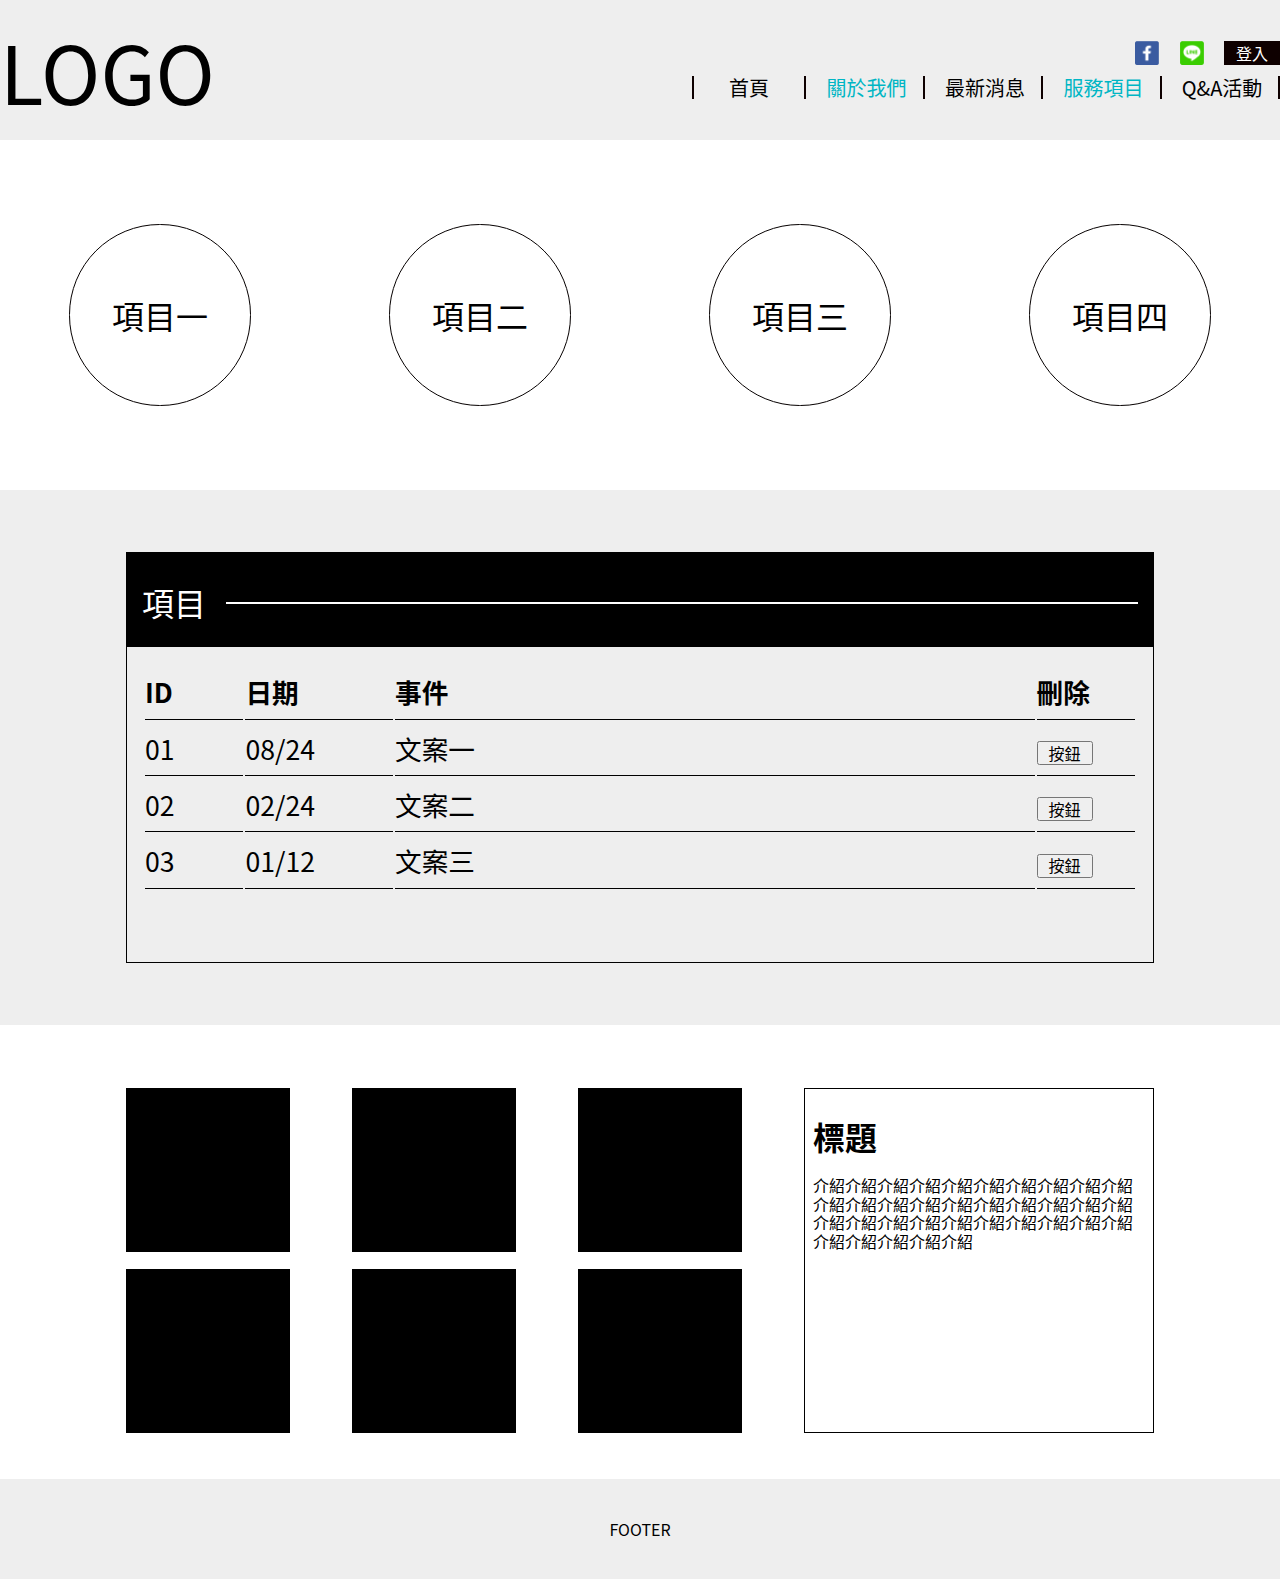
<file: HO_CHENG/index.html>
<!DOCTYPE html>
<html lang="zh-TW">
<head>
    <meta charset="UTF-8">
    <meta http-equiv="X-UA-Compatible" content="IE=edge">
    <meta name="viewport" content="width=device-width, initial-scale=1.0">
    <link rel="stylesheet" href="/HO_CHENG/css/reset.css">
    <link rel="stylesheet" href="/HO_CHENG/css/layout.css">
    <link rel="stylesheet" href="/HO_CHENG/css/style.css">
    <title>和承國際_切版測驗</title>
</head>
<body>
    <div class="header">
        <div class="container">
            <div class="row">
                <div class="logo">
                    <a href="#">LOGO</a>
                </div>
                <div class="nav">
                    <div class="nav-social">
                        <a class="social social-fb" href="#">
                            <img class="img-social imgimg-fb" src="/HO_CHENG/img/icon_fb.png" alt="">
                        </a>
                        <a class="social social-line" href="#">
                            <img class="img-social img-line"  src="/HO_CHENG/img/icon_line.png" alt="">
                        </a>
                        <button class="social-enroll">登入</button>
                    </div>
                    <ul class="nav-items">
                        <li class="nav-item"><a href="#">首頁</a></li>
                        <li class="nav-item"><a href="#">關於我們</a></li>
                        <li class="nav-item"><a href="#">最新消息</a></li>
                        <li class="nav-item"><a href="#">服務項目</a></li>
                        <li class="nav-item">
                            <a href="#">Q&A活動</a>
                            <ul class="nav-dropbox">
                                <li class="nav-dropbox-item"><a href="#">問題一</a></li>
                                <li class="nav-dropbox-item"><a href="#">問題二</a></li>
                            </ul>
                        </li>
                    </ul>
                </div>
            </div>
        </div>
    </div>

    <div class="banner">
        <div class="container">
            <div class="row">
                <div class="col-2">
                    <div class="item">項目一</div>
                </div>
                <div class="col-2">
                    <div class="item">項目二</div>
                </div>
                <div class="col-2">
                    <div class="item">項目三</div>
                </div>
                <div class="col-2">
                    <div class="item">項目四</div>
                </div>
            </div>
        </div>
    </div>

    <div class="table">
        <div class="container">
            <div class="table-content">
                <div class="table-name">
                    <p>項目</p>
                    <span></span>
                </div>
                <table>
                    <tr>
                        <th width="10%">ID</th>
                        <th width="15%">日期</th>
                        <th width="65%">事件</th>
                        <th width="10%">刪除</th>
                    </tr>
                    <tr>
                        <td>01</td>
                        <td>08/24</td>
                        <td>文案一</td>
                        <td>
                            <button>按鈕</button>
                        </td>
                    </tr>
                    <tr>
                        <td>02</td>
                        <td>02/24</td>
                        <td>文案二</td>
                        <td>
                            <button>按鈕</button>
                        </td>
                    </tr>
                    <tr>
                        <td>03</td>
                        <td>01/12</td>
                        <td>文案三</td>
                        <td>
                            <button>按鈕</button>
                        </td>
                    </tr>
                    <tr>
                        <td>&nbsp</td>
                        <td>&nbsp</td>
                        <td>&nbsp</td>
                        <td>&nbsp</td>
                    </tr>
                </table>      
            </div>
        </div>
    </div>

    <div class="gallery">
        <div class="container">
            <div class="gallery-inner">
                <div class="pic-item"></div>
                <div class="pic-item"></div>
                <div class="pic-item"></div>
                <div class="pic-item"></div>
                <div class="pic-item"></div>
                <div class="pic-item"></div>
                <div class="pic-content">
                    <h1 class="pic-title">標題</h1>
                    <p class="pic-text">介紹介紹介紹介紹介紹介紹介紹介紹介紹介紹介紹介紹介紹介紹介紹介紹介紹介紹介紹介紹介紹介紹介紹介紹介紹介紹介紹介紹介紹介紹介紹介紹介紹介紹介紹</p>
                </div>
            </div>
        </div>
    </div>

    <div class="footer">
        FOOTER
    </div>

    <script>
        // fetch('multipleproduct.wacocolife.com/api/gallery/showClient/1')
        // .then(function(response) {
        //     return response.json();
        // })
        // .then(function(myJson) {
        //     console.log(myJson);
        // });
    </script>
</body>
</html>
</file>
<file: HO_CHENG/css/style.css>
/* gallery */
* {
    margin:0;
    padding: 0;
    box-sizing: border-box;
    position: relative;
    font-family: 'Noto Sans CJK TC';
}


li {
    list-style: none;
    display: inline-block;
}

a {
    text-decoration: none;
    color: #000;
}

.container {
    height: 100%;
}
.row {
    justify-content: space-around;
    align-items: center;
    height: 100%;
}

button {
    width: 56px;
    height: 24px;
    font-size: 16px;
    cursor: pointer;
}

/* $style */
/* header */
.header {
    background-color: #eee;
    height: 140px;
}

.header .row {
    justify-content: space-between;
}

.header .logo {
    font-size: 80px;
}

.header .nav {
    font-size: 20px;
    text-align: right;
    margin: 8px 0;
}

.nav-social .social {
    display: inline-block;
    width: 24px;
    height: 24px;
    margin-left:8px;
    margin-right: 8px;
}

.img-social  {
    height: 100%;
}

.social-enroll {
    background-color: #0e0000;
    color: #fff;
    margin-left: 8px;
    border: 0;
    vertical-align: top;
}

.nav-items {
    margin-top: 8px;
}

.nav-item {
    width: 114px;
    text-align: center;
    border-right: 2px solid #0e0000;
}

.nav-item>a {
    display: inline-block;
    width: 100%;
}



.nav-item:first-child {
    border-left: 2px solid #0e0000;
}

.nav-item:nth-child(even)>a {
    color: #00b6c4;
    font-weight: 400;
}

.nav-dropbox {
    display: none;
    background-color: #000000;
    position: absolute;
    width: 100%;
    flex-direction: column;
    left: 0;
    top: 64px;
}

.nav-dropbox-item {
    height: 50px;
    line-height: 50px;
}

.nav-dropbox-item>a {
    color: #fff;
}

.nav-item:hover>.nav-dropbox {
    display: flex;
}

/* banner */
.banner {
    height: 350px;
}

.banner .container {
    height: 100%;
}

.banner .item {
    border: 1px solid #050000;
    border-radius: 50%;
    text-align: center;
    font-size: 24pt;
    aspect-ratio: 1;
    display: flex;
    align-items: center;
    justify-content: center;
}

/* table */
.table {
    max-height: 565px;
    background-color: #eee;
}

.table-content {
    padding-top: 5%;
    padding-bottom: 5%;
    margin-left: 110px;
    margin-right: 110px;
}

.table-name {
    position: relative;
    height: 94px;
    font-size: 24pt;
    padding: 32px 16px;
    font-weight: 400;
    width: 100%;
    color: #fff;
    background-color: #000;
}
.table-name span{
	position: absolute;
    z-index: 1;
    left: 100px;
    right: 16px;
    top: 50px;
    height: 2px;
    background: #ffff;
}

table {
    border: 1px solid #000;
    width: 100%;
    font-weight: 300;
    font-size: 20pt;
    padding: 16px;
    /* border-collapse:collapse; */
}

th,td {
    border-bottom: 1px solid #000;
    text-align: left;
}

tr:last-child td {
    border: 0px;
}

tr {
    line-height: 40pt;
}


/* gallery */
.gallery {
    max-height: 670px;
}

.gallery-inner {
    margin-left: 110px;
    margin-right: 110px;
    margin-top: 5%;
    margin-bottom: 5%;
    display: grid;
    grid-template-columns: repeat(3, 1fr) 350px;
    grid-template-rows: repeat(2, 1fr);
    grid-row-gap: 5%;
    grid-column-gap: 6%;
}


.pic-item {
    background-color: #000;
    aspect-ratio: 1;
}

.pic-item:nth-child(4) {
    grid-column-start: 1;
}

.pic-content {
    border: 1px solid #000;
    grid-row-start: 1;
    grid-row-end: span 2;
    grid-column-start: 4;
    padding: 8px;
    overflow: hidden;
}

@media (max-width:991px) {
    .gallery-inner {
        grid-template-columns: repeat(3, 1fr) 25%;
    }
    .pic-item {
        aspect-ratio: unset;
    }
}

/* footer */
.footer {
    background-color: #eee;
    height: 100px;
    text-align: center;
    line-height: 100px;
}
</file>
<file: HO_CHENG/css/layout.css>
/* --------------------------- */


/* $Grid */


/* 註解目錄 */


/* --------------------------- */


/*!
 * Bootstrap Grid v4.2.1 (https://getbootstrap.com/)
 * Copyright 2011-2018 The Bootstrap Authors
 * Copyright 2011-2018 Twitter, Inc.
 * Licensed under MIT (https://github.com/twbs/bootstrap/blob/master/LICENSE)
 */


/* license */

.u-clearfix::after {
    display: block;
    clear: both;
    content: "";
}

.container {
    width: 100%;
    padding-right: 16px;
    padding-left: 16px;
    margin-right: auto;
    margin-left: auto;
}

@media (min-width: 576px) {
    .container {
        max-width: 540px;
    }
}

@media (min-width: 792px) {
    .container {
        max-width: 752px;
    }
}

@media (min-width: 992px) {
    .container {
        max-width: 960px;
    }
}

@media (min-width: 1200px) {
    .container {
        max-width: 1660px;
    }
}

.container-fluid {
    width: 100%;
    padding-right: 16px;
    padding-left: 16px;
    margin-right: auto;
    margin-left: auto;
}

.row {
    display: -ms-flexbox;
    display: flex;
    -ms-flex-wrap: wrap;
    flex-wrap: wrap;
    margin-right: -16px;
    margin-left: -16px;
}

.no-gutters {
    margin-right: 0;
    margin-left: 0;
}

.no-gutters>.col,
.no-gutters>[class*="col-"] {
    padding-right: 0;
    padding-left: 0;
}

.col-1,
.col-2,
.col-3,
.col-4,
.col-5,
.col-6,
.col-7,
.col-8,
.col-9,
.col-10,
.col-11,
.col-12,
.col,
.col-auto,
.col-sm-1,
.col-sm-2,
.col-sm-3,
.col-sm-4,
.col-sm-5,
.col-sm-6,
.col-sm-7,
.col-sm-8,
.col-sm-9,
.col-sm-10,
.col-sm-11,
.col-sm-12,
.col-sm,
.col-sm-auto,
.col-md-1,
.col-md-2,
.col-md-3,
.col-md-4,
.col-md-5,
.col-md-6,
.col-md-7,
.col-md-8,
.col-md-9,
.col-md-10,
.col-md-11,
.col-md-12,
.col-md,
.col-md-auto,
.col-lg-1,
.col-lg-2,
.col-lg-3,
.col-lg-4,
.col-lg-5,
.col-lg-6,
.col-lg-7,
.col-lg-8,
.col-lg-9,
.col-lg-10,
.col-lg-11,
.col-lg-12,
.col-lg,
.col-lg-auto,
.col-xl-1,
.col-xl-2,
.col-xl-3,
.col-xl-4,
.col-xl-5,
.col-xl-6,
.col-xl-7,
.col-xl-8,
.col-xl-9,
.col-xl-10,
.col-xl-11,
.col-xl-12,
.col-xl,
.col-xl-auto {
    position: relative;
    width: 100%;
    padding-right: 16px;
    padding-left: 16px;
}

.col {
    -ms-flex-preferred-size: 0;
    flex-basis: 0;
    -ms-flex-positive: 1;
    flex-grow: 1;
    max-width: 100%;
}

.col-auto {
    -ms-flex: 0 0 auto;
    flex: 0 0 auto;
    width: auto;
    max-width: 100%;
}

.col-1 {
    -ms-flex: 0 0 8.333333%;
    flex: 0 0 8.333333%;
    max-width: 8.333333%;
}

.col-2 {
    -ms-flex: 0 0 16.666667%;
    flex: 0 0 16.666667%;
    max-width: 16.666667%;
}

.col-3 {
    -ms-flex: 0 0 25%;
    flex: 0 0 25%;
    max-width: 25%;
}

.col-4 {
    -ms-flex: 0 0 33.333333%;
    flex: 0 0 33.333333%;
    max-width: 33.333333%;
}

.col-5 {
    -ms-flex: 0 0 41.666667%;
    flex: 0 0 41.666667%;
    max-width: 41.666667%;
}

.col-6 {
    -ms-flex: 0 0 50%;
    flex: 0 0 50%;
    max-width: 50%;
}

.col-7 {
    -ms-flex: 0 0 58.333333%;
    flex: 0 0 58.333333%;
    max-width: 58.333333%;
}

.col-8 {
    -ms-flex: 0 0 66.666667%;
    flex: 0 0 66.666667%;
    max-width: 66.666667%;
}

.col-9 {
    -ms-flex: 0 0 75%;
    flex: 0 0 75%;
    max-width: 75%;
}

.col-10 {
    -ms-flex: 0 0 83.333333%;
    flex: 0 0 83.333333%;
    max-width: 83.333333%;
}

.col-11 {
    -ms-flex: 0 0 91.666667%;
    flex: 0 0 91.666667%;
    max-width: 91.666667%;
}

.col-12 {
    -ms-flex: 0 0 100%;
    flex: 0 0 100%;
    max-width: 100%;
}

.order-first {
    -ms-flex-order: -1;
    order: -1;
}

.order-last {
    -ms-flex-order: 13;
    order: 13;
}

.order-0 {
    -ms-flex-order: 0;
    order: 0;
}

.order-1 {
    -ms-flex-order: 1;
    order: 1;
}

.order-2 {
    -ms-flex-order: 2;
    order: 2;
}

.order-3 {
    -ms-flex-order: 3;
    order: 3;
}

.order-4 {
    -ms-flex-order: 4;
    order: 4;
}

.order-5 {
    -ms-flex-order: 5;
    order: 5;
}

.order-6 {
    -ms-flex-order: 6;
    order: 6;
}

.order-7 {
    -ms-flex-order: 7;
    order: 7;
}

.order-8 {
    -ms-flex-order: 8;
    order: 8;
}

.order-9 {
    -ms-flex-order: 9;
    order: 9;
}

.order-10 {
    -ms-flex-order: 10;
    order: 10;
}

.order-11 {
    -ms-flex-order: 11;
    order: 11;
}

.order-12 {
    -ms-flex-order: 12;
    order: 12;
}

.offset-1 {
    margin-left: 8.333333%;
}

.offset-2 {
    margin-left: 16.666667%;
}

.offset-3 {
    margin-left: 25%;
}

.offset-4 {
    margin-left: 33.333333%;
}

.offset-5 {
    margin-left: 41.666667%;
}

.offset-6 {
    margin-left: 50%;
}

.offset-7 {
    margin-left: 58.333333%;
}

.offset-8 {
    margin-left: 66.666667%;
}

.offset-9 {
    margin-left: 75%;
}

.offset-10 {
    margin-left: 83.333333%;
}

.offset-11 {
    margin-left: 91.666667%;
}

@media (min-width: 576px) {
    .col-sm {
        -ms-flex-preferred-size: 0;
        flex-basis: 0;
        -ms-flex-positive: 1;
        flex-grow: 1;
        max-width: 100%;
    }
    .col-sm-auto {
        -ms-flex: 0 0 auto;
        flex: 0 0 auto;
        width: auto;
        max-width: 100%;
    }
    .col-sm-1 {
        -ms-flex: 0 0 8.333333%;
        flex: 0 0 8.333333%;
        max-width: 8.333333%;
    }
    .col-sm-2 {
        -ms-flex: 0 0 16.666667%;
        flex: 0 0 16.666667%;
        max-width: 16.666667%;
    }
    .col-sm-3 {
        -ms-flex: 0 0 25%;
        flex: 0 0 25%;
        max-width: 25%;
    }
    .col-sm-4 {
        -ms-flex: 0 0 33.333333%;
        flex: 0 0 33.333333%;
        max-width: 33.333333%;
    }
    .col-sm-5 {
        -ms-flex: 0 0 41.666667%;
        flex: 0 0 41.666667%;
        max-width: 41.666667%;
    }
    .col-sm-6 {
        -ms-flex: 0 0 50%;
        flex: 0 0 50%;
        max-width: 50%;
    }
    .col-sm-7 {
        -ms-flex: 0 0 58.333333%;
        flex: 0 0 58.333333%;
        max-width: 58.333333%;
    }
    .col-sm-8 {
        -ms-flex: 0 0 66.666667%;
        flex: 0 0 66.666667%;
        max-width: 66.666667%;
    }
    .col-sm-9 {
        -ms-flex: 0 0 75%;
        flex: 0 0 75%;
        max-width: 75%;
    }
    .col-sm-10 {
        -ms-flex: 0 0 83.333333%;
        flex: 0 0 83.333333%;
        max-width: 83.333333%;
    }
    .col-sm-11 {
        -ms-flex: 0 0 91.666667%;
        flex: 0 0 91.666667%;
        max-width: 91.666667%;
    }
    .col-sm-12 {
        -ms-flex: 0 0 100%;
        flex: 0 0 100%;
        max-width: 100%;
    }
    .order-sm-first {
        -ms-flex-order: -1;
        order: -1;
    }
    .order-sm-last {
        -ms-flex-order: 13;
        order: 13;
    }
    .order-sm-0 {
        -ms-flex-order: 0;
        order: 0;
    }
    .order-sm-1 {
        -ms-flex-order: 1;
        order: 1;
    }
    .order-sm-2 {
        -ms-flex-order: 2;
        order: 2;
    }
    .order-sm-3 {
        -ms-flex-order: 3;
        order: 3;
    }
    .order-sm-4 {
        -ms-flex-order: 4;
        order: 4;
    }
    .order-sm-5 {
        -ms-flex-order: 5;
        order: 5;
    }
    .order-sm-6 {
        -ms-flex-order: 6;
        order: 6;
    }
    .order-sm-7 {
        -ms-flex-order: 7;
        order: 7;
    }
    .order-sm-8 {
        -ms-flex-order: 8;
        order: 8;
    }
    .order-sm-9 {
        -ms-flex-order: 9;
        order: 9;
    }
    .order-sm-10 {
        -ms-flex-order: 10;
        order: 10;
    }
    .order-sm-11 {
        -ms-flex-order: 11;
        order: 11;
    }
    .order-sm-12 {
        -ms-flex-order: 12;
        order: 12;
    }
    .offset-sm-0 {
        margin-left: 0;
    }
    .offset-sm-1 {
        margin-left: 8.333333%;
    }
    .offset-sm-2 {
        margin-left: 16.666667%;
    }
    .offset-sm-3 {
        margin-left: 25%;
    }
    .offset-sm-4 {
        margin-left: 33.333333%;
    }
    .offset-sm-5 {
        margin-left: 41.666667%;
    }
    .offset-sm-6 {
        margin-left: 50%;
    }
    .offset-sm-7 {
        margin-left: 58.333333%;
    }
    .offset-sm-8 {
        margin-left: 66.666667%;
    }
    .offset-sm-9 {
        margin-left: 75%;
    }
    .offset-sm-10 {
        margin-left: 83.333333%;
    }
    .offset-sm-11 {
        margin-left: 91.666667%;
    }
}

@media (min-width: 792px) {
    .col-md {
        -ms-flex-preferred-size: 0;
        flex-basis: 0;
        -ms-flex-positive: 1;
        flex-grow: 1;
        max-width: 100%;
    }
    .col-md-auto {
        -ms-flex: 0 0 auto;
        flex: 0 0 auto;
        width: auto;
        max-width: 100%;
    }
    .col-md-1 {
        -ms-flex: 0 0 8.333333%;
        flex: 0 0 8.333333%;
        max-width: 8.333333%;
    }
    .col-md-2 {
        -ms-flex: 0 0 16.666667%;
        flex: 0 0 16.666667%;
        max-width: 16.666667%;
    }
    .col-md-3 {
        -ms-flex: 0 0 25%;
        flex: 0 0 25%;
        max-width: 25%;
    }
    .col-md-4 {
        -ms-flex: 0 0 33.333333%;
        flex: 0 0 33.333333%;
        max-width: 33.333333%;
    }
    .col-md-5 {
        -ms-flex: 0 0 41.666667%;
        flex: 0 0 41.666667%;
        max-width: 41.666667%;
    }
    .col-md-6 {
        -ms-flex: 0 0 50%;
        flex: 0 0 50%;
        max-width: 50%;
    }
    .col-md-7 {
        -ms-flex: 0 0 58.333333%;
        flex: 0 0 58.333333%;
        max-width: 58.333333%;
    }
    .col-md-8 {
        -ms-flex: 0 0 66.666667%;
        flex: 0 0 66.666667%;
        max-width: 66.666667%;
    }
    .col-md-9 {
        -ms-flex: 0 0 75%;
        flex: 0 0 75%;
        max-width: 75%;
    }
    .col-md-10 {
        -ms-flex: 0 0 83.333333%;
        flex: 0 0 83.333333%;
        max-width: 83.333333%;
    }
    .col-md-11 {
        -ms-flex: 0 0 91.666667%;
        flex: 0 0 91.666667%;
        max-width: 91.666667%;
    }
    .col-md-12 {
        -ms-flex: 0 0 100%;
        flex: 0 0 100%;
        max-width: 100%;
    }
    .order-md-first {
        -ms-flex-order: -1;
        order: -1;
    }
    .order-md-last {
        -ms-flex-order: 13;
        order: 13;
    }
    .order-md-0 {
        -ms-flex-order: 0;
        order: 0;
    }
    .order-md-1 {
        -ms-flex-order: 1;
        order: 1;
    }
    .order-md-2 {
        -ms-flex-order: 2;
        order: 2;
    }
    .order-md-3 {
        -ms-flex-order: 3;
        order: 3;
    }
    .order-md-4 {
        -ms-flex-order: 4;
        order: 4;
    }
    .order-md-5 {
        -ms-flex-order: 5;
        order: 5;
    }
    .order-md-6 {
        -ms-flex-order: 6;
        order: 6;
    }
    .order-md-7 {
        -ms-flex-order: 7;
        order: 7;
    }
    .order-md-8 {
        -ms-flex-order: 8;
        order: 8;
    }
    .order-md-9 {
        -ms-flex-order: 9;
        order: 9;
    }
    .order-md-10 {
        -ms-flex-order: 10;
        order: 10;
    }
    .order-md-11 {
        -ms-flex-order: 11;
        order: 11;
    }
    .order-md-12 {
        -ms-flex-order: 12;
        order: 12;
    }
    .offset-md-0 {
        margin-left: 0;
    }
    .offset-md-1 {
        margin-left: 8.333333%;
    }
    .offset-md-2 {
        margin-left: 16.666667%;
    }
    .offset-md-3 {
        margin-left: 25%;
    }
    .offset-md-4 {
        margin-left: 33.333333%;
    }
    .offset-md-5 {
        margin-left: 41.666667%;
    }
    .offset-md-6 {
        margin-left: 50%;
    }
    .offset-md-7 {
        margin-left: 58.333333%;
    }
    .offset-md-8 {
        margin-left: 66.666667%;
    }
    .offset-md-9 {
        margin-left: 75%;
    }
    .offset-md-10 {
        margin-left: 83.333333%;
    }
    .offset-md-11 {
        margin-left: 91.666667%;
    }
}

@media (min-width: 992px) {
    .col-lg {
        -ms-flex-preferred-size: 0;
        flex-basis: 0;
        -ms-flex-positive: 1;
        flex-grow: 1;
        max-width: 100%;
    }
    .col-lg-auto {
        -ms-flex: 0 0 auto;
        flex: 0 0 auto;
        width: auto;
        max-width: 100%;
    }
    .col-lg-1 {
        -ms-flex: 0 0 8.333333%;
        flex: 0 0 8.333333%;
        max-width: 8.333333%;
    }
    .col-lg-2 {
        -ms-flex: 0 0 16.666667%;
        flex: 0 0 16.666667%;
        max-width: 16.666667%;
    }
    .col-lg-3 {
        -ms-flex: 0 0 25%;
        flex: 0 0 25%;
        max-width: 25%;
    }
    .col-lg-4 {
        -ms-flex: 0 0 33.333333%;
        flex: 0 0 33.333333%;
        max-width: 33.333333%;
    }
    .col-lg-5 {
        -ms-flex: 0 0 41.666667%;
        flex: 0 0 41.666667%;
        max-width: 41.666667%;
    }
    .col-lg-6 {
        -ms-flex: 0 0 50%;
        flex: 0 0 50%;
        max-width: 50%;
    }
    .col-lg-7 {
        -ms-flex: 0 0 58.333333%;
        flex: 0 0 58.333333%;
        max-width: 58.333333%;
    }
    .col-lg-8 {
        -ms-flex: 0 0 66.666667%;
        flex: 0 0 66.666667%;
        max-width: 66.666667%;
    }
    .col-lg-9 {
        -ms-flex: 0 0 75%;
        flex: 0 0 75%;
        max-width: 75%;
    }
    .col-lg-10 {
        -ms-flex: 0 0 83.333333%;
        flex: 0 0 83.333333%;
        max-width: 83.333333%;
    }
    .col-lg-11 {
        -ms-flex: 0 0 91.666667%;
        flex: 0 0 91.666667%;
        max-width: 91.666667%;
    }
    .col-lg-12 {
        -ms-flex: 0 0 100%;
        flex: 0 0 100%;
        max-width: 100%;
    }
    .order-lg-first {
        -ms-flex-order: -1;
        order: -1;
    }
    .order-lg-last {
        -ms-flex-order: 13;
        order: 13;
    }
    .order-lg-0 {
        -ms-flex-order: 0;
        order: 0;
    }
    .order-lg-1 {
        -ms-flex-order: 1;
        order: 1;
    }
    .order-lg-2 {
        -ms-flex-order: 2;
        order: 2;
    }
    .order-lg-3 {
        -ms-flex-order: 3;
        order: 3;
    }
    .order-lg-4 {
        -ms-flex-order: 4;
        order: 4;
    }
    .order-lg-5 {
        -ms-flex-order: 5;
        order: 5;
    }
    .order-lg-6 {
        -ms-flex-order: 6;
        order: 6;
    }
    .order-lg-7 {
        -ms-flex-order: 7;
        order: 7;
    }
    .order-lg-8 {
        -ms-flex-order: 8;
        order: 8;
    }
    .order-lg-9 {
        -ms-flex-order: 9;
        order: 9;
    }
    .order-lg-10 {
        -ms-flex-order: 10;
        order: 10;
    }
    .order-lg-11 {
        -ms-flex-order: 11;
        order: 11;
    }
    .order-lg-12 {
        -ms-flex-order: 12;
        order: 12;
    }
    .offset-lg-0 {
        margin-left: 0;
    }
    .offset-lg-1 {
        margin-left: 8.333333%;
    }
    .offset-lg-2 {
        margin-left: 16.666667%;
    }
    .offset-lg-3 {
        margin-left: 25%;
    }
    .offset-lg-4 {
        margin-left: 33.333333%;
    }
    .offset-lg-5 {
        margin-left: 41.666667%;
    }
    .offset-lg-6 {
        margin-left: 50%;
    }
    .offset-lg-7 {
        margin-left: 58.333333%;
    }
    .offset-lg-8 {
        margin-left: 66.666667%;
    }
    .offset-lg-9 {
        margin-left: 75%;
    }
    .offset-lg-10 {
        margin-left: 83.333333%;
    }
    .offset-lg-11 {
        margin-left: 91.666667%;
    }
}

@media (min-width: 1200px) {
    .col-xl {
        -ms-flex-preferred-size: 0;
        flex-basis: 0;
        -ms-flex-positive: 1;
        flex-grow: 1;
        max-width: 100%;
    }
    .col-xl-auto {
        -ms-flex: 0 0 auto;
        flex: 0 0 auto;
        width: auto;
        max-width: 100%;
    }
    .col-xl-1 {
        -ms-flex: 0 0 8.333333%;
        flex: 0 0 8.333333%;
        max-width: 8.333333%;
    }
    .col-xl-2 {
        -ms-flex: 0 0 16.666667%;
        flex: 0 0 16.666667%;
        max-width: 16.666667%;
    }
    .col-xl-3 {
        -ms-flex: 0 0 25%;
        flex: 0 0 25%;
        max-width: 25%;
    }
    .col-xl-4 {
        -ms-flex: 0 0 33.333333%;
        flex: 0 0 33.333333%;
        max-width: 33.333333%;
    }
    .col-xl-5 {
        -ms-flex: 0 0 41.666667%;
        flex: 0 0 41.666667%;
        max-width: 41.666667%;
    }
    .col-xl-6 {
        -ms-flex: 0 0 50%;
        flex: 0 0 50%;
        max-width: 50%;
    }
    .col-xl-7 {
        -ms-flex: 0 0 58.333333%;
        flex: 0 0 58.333333%;
        max-width: 58.333333%;
    }
    .col-xl-8 {
        -ms-flex: 0 0 66.666667%;
        flex: 0 0 66.666667%;
        max-width: 66.666667%;
    }
    .col-xl-9 {
        -ms-flex: 0 0 75%;
        flex: 0 0 75%;
        max-width: 75%;
    }
    .col-xl-10 {
        -ms-flex: 0 0 83.333333%;
        flex: 0 0 83.333333%;
        max-width: 83.333333%;
    }
    .col-xl-11 {
        -ms-flex: 0 0 91.666667%;
        flex: 0 0 91.666667%;
        max-width: 91.666667%;
    }
    .col-xl-12 {
        -ms-flex: 0 0 100%;
        flex: 0 0 100%;
        max-width: 100%;
    }
    .order-xl-first {
        -ms-flex-order: -1;
        order: -1;
    }
    .order-xl-last {
        -ms-flex-order: 13;
        order: 13;
    }
    .order-xl-0 {
        -ms-flex-order: 0;
        order: 0;
    }
    .order-xl-1 {
        -ms-flex-order: 1;
        order: 1;
    }
    .order-xl-2 {
        -ms-flex-order: 2;
        order: 2;
    }
    .order-xl-3 {
        -ms-flex-order: 3;
        order: 3;
    }
    .order-xl-4 {
        -ms-flex-order: 4;
        order: 4;
    }
    .order-xl-5 {
        -ms-flex-order: 5;
        order: 5;
    }
    .order-xl-6 {
        -ms-flex-order: 6;
        order: 6;
    }
    .order-xl-7 {
        -ms-flex-order: 7;
        order: 7;
    }
    .order-xl-8 {
        -ms-flex-order: 8;
        order: 8;
    }
    .order-xl-9 {
        -ms-flex-order: 9;
        order: 9;
    }
    .order-xl-10 {
        -ms-flex-order: 10;
        order: 10;
    }
    .order-xl-11 {
        -ms-flex-order: 11;
        order: 11;
    }
    .order-xl-12 {
        -ms-flex-order: 12;
        order: 12;
    }
    .offset-xl-0 {
        margin-left: 0;
    }
    .offset-xl-1 {
        margin-left: 8.333333%;
    }
    .offset-xl-2 {
        margin-left: 16.666667%;
    }
    .offset-xl-3 {
        margin-left: 25%;
    }
    .offset-xl-4 {
        margin-left: 33.333333%;
    }
    .offset-xl-5 {
        margin-left: 41.666667%;
    }
    .offset-xl-6 {
        margin-left: 50%;
    }
    .offset-xl-7 {
        margin-left: 58.333333%;
    }
    .offset-xl-8 {
        margin-left: 66.666667%;
    }
    .offset-xl-9 {
        margin-left: 75%;
    }
    .offset-xl-10 {
        margin-left: 83.333333%;
    }
    .offset-xl-11 {
        margin-left: 91.666667%;
    }
}


/* --------------------------- */


/* $otherGrid */
.container-fluid--md {
    width: 100%;
    padding-right: 16px;
    padding-left: 16px;
    margin-right: auto;
    margin-left: auto;
}

@media (min-width: 1200px) {
    .container-fluid--md {
        max-width: 1600px;
    }
}



/* --------------------------- */
</file>
